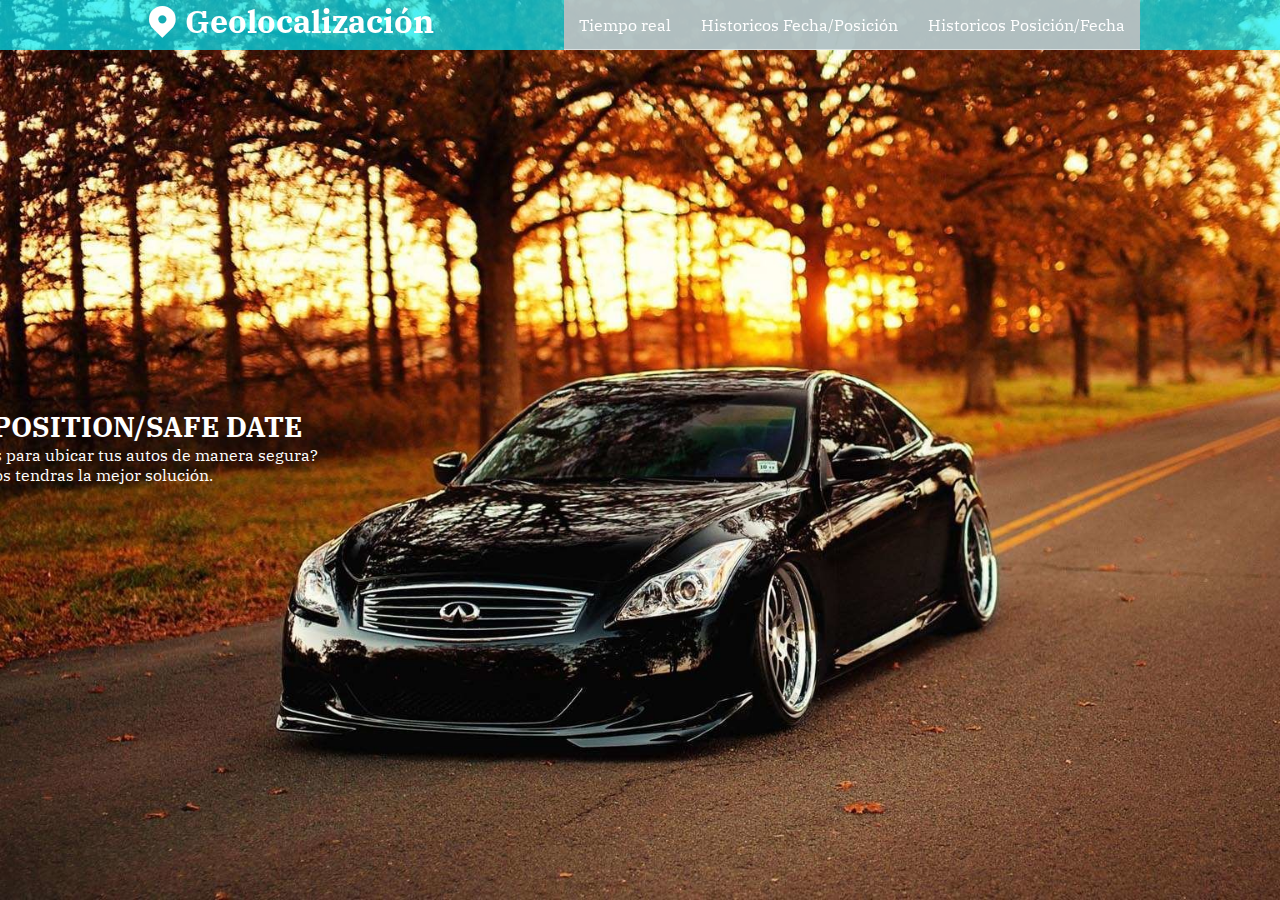
<file: design/index.html>
<!DOCTYPE html>
<html lang="en">
<head>
    <meta charset="UTF-8">
    <meta name="viewport" content="width=device-width, initial-scale=1.0">
    <meta http-equiv="X-UA-Compatible" content="ie=edge">
    <title>Telemetría</title>
    <link rel="stylesheet" href="css/fontello.css">
    <link rel="stylesheet" href="css/estilos.css">
    <link rel="stylesheet" href="css_login/estilos.css"> 
</head>
<body>
    <script src="js/jquery.js"></script>
    <script src="js/main.js"></script>
    <header> <!-- cabecera de la pagina -->

        <div class="contenedor">
            <h1 class="icon-ubicación">Geolocalización</h1>
            <input type="checkbox" id="menu">
            <label class="icon-menu"for="menu"></label>
            <nav class="menu">
                <a href="main.html">Tiempo real</a>
                <a href="register.html">Historicos Fecha/Posición</a>
                <a href="dir.html">Historicos Posición/Fecha</a>
            </nav>
        </div>
    </header>
    <main>
        <section id="banner">
           <!--N <img src="css/auto.jpg" alt="auto" width="100%" height="100%">  -->
           <div class="contenedor"> 
            <h2>SAFE POSITION/SAFE DATE</h2>
            <p>¿Problemas para ubicar tus autos de manera segura?<br/>Con nosotros tendras la mejor solución.</p>
            </div>
        </section>
    </main>
</body>
</html>
</file>
<file: design/css/fontello.css>
@font-face {
  font-family: 'fontello';
  src: url('../font/fontello.eot?80380484');
  src: url('../font/fontello.eot?80380484#iefix') format('embedded-opentype'),
       url('../font/fontello.woff2?80380484') format('woff2'),
       url('../font/fontello.woff?80380484') format('woff'),
       url('../font/fontello.ttf?80380484') format('truetype'),
       url('../font/fontello.svg?80380484#fontello') format('svg');
  font-weight: normal;
  font-style: normal;
}
/* Chrome hack: SVG is rendered more smooth in Windozze. 100% magic, uncomment if you need it. */
/* Note, that will break hinting! In other OS-es font will be not as sharp as it could be */
/*
@media screen and (-webkit-min-device-pixel-ratio:0) {
  @font-face {
    font-family: 'fontello';
    src: url('../font/fontello.svg?80380484#fontello') format('svg');
  }
}
*/
 
 [class^="icon-"]:before, [class*=" icon-"]:before {
  font-family: "fontello";
  font-style: normal;
  font-weight: normal;
  speak: none;
 
  display: inline-block;
  text-decoration: inherit;
  width: 1em;
  margin-right: .2em;
  text-align: center;
  /* opacity: .8; */
 
  /* For safety - reset parent styles, that can break glyph codes*/
  font-variant: normal;
  text-transform: none;
 
  /* fix buttons height, for twitter bootstrap */
  line-height: 1em;
 
  /* Animation center compensation - margins should be symmetric */
  /* remove if not needed */
  margin-left: .2em;
 
  /* you can be more comfortable with increased icons size */
  /* font-size: 120%; */
 
  /* Font smoothing. That was taken from TWBS */
  -webkit-font-smoothing: antialiased;
  -moz-osx-font-smoothing: grayscale;
 
  /* Uncomment for 3D effect */
  /* text-shadow: 1px 1px 1px rgba(127, 127, 127, 0.3); */
}
 
.icon-ubicación:before { content: '\e800'; } /* '' */
.icon-facebook:before { content: '\f09a'; } /* '' */
.icon-menu:before { content: '\f0c9'; } /* '' */
.icon-instagram:before { content: '\f16d'; } /* '' */
.icon-gplus:before { content: '\f30f'; } /* '' */
</file>
<file: design/css/estilos.css>
@import url('https://fonts.googleapis.com/css?family=IBM+Plex+Serif');
@import url(menu.css);
@import url(banner.css);

/*@import url(mapita.css);*/

*{
    margin: 0; /*definimos margenes*/
    padding: 0;
    box-sizing: border-box ;     /* para que todo quede dentro del box y no se salga la letra */
}

body{
    font-family: 'IBM Plex Serif', serif; /* esta es la fuente y su respectiva vinculacion se hizo con el link de arriba */
}

header{ /* personalizamos la cabecera de la pagina web */
   width: 100%;
   height: 50px; 
   background: rgb(6, 238, 255,0.7); /* color de la caja donde estará el header */
   color: white; /* color del texto que esta dentro del header*/ 
   position: fixed; /* para fijar el header */
   top: 0;
   left:0;
   z-index: 100; /* para que el header no se tape por otros elementos al bajar la pagina*/
}


.contenedor {

    width: 100%;
    margin: auto;
}

h1{

    float: left;    
}

header .contenedor{ /* significa que del header vamos a modificar el contenedor*/

    display: table; /* limpiamos los floats del contenedor */
}

section{
    width: 100%;
    margin-bottom: 25px;
}


@media(min-width:1024px){
    .contenedor
    {
        width: 1000px;
    }
}
</file>
<file: design/css_login/estilos.css>
*{
    margin: 0;
    padding: 0;
   -webkit-box-sizing: border-box;
   -moz-box-sizing: border-box;
   box-sizing: border-box;
}

body{
    background: url(../img/auto.jpg);
    background-size: cover;
    background-attachment: fixed;
    /*font-family: robo */
}

.contenedor-form{ /* diseñamos el contenedor donde se encuentra la frase crear cuenta */

    position: fixed; /* para fijar el header */
    top: 15%;
    left:62%;
    background: rgba(0,0,0,.7);
    width: 100%;
    max-width: 500px;
    margin: 48px auto;
    color: #fff;
    border-radius: 5px;
    padding: 40px;

}

.contenedor-form .toggle {

        position: absolute;
         top: 7px;
        right: 7px;
        width: 100px;
        height: 30px;
        font-size: 12px;
        line-height: 25px;
        text-align: center;
        border-top: 2px solid #1bfff4;
        border-bottom: 2px solid #1bfff4;
        transition: all .5s ease;
        cursor: pointer;

}


.contenedor-form .toggle span {

    letter-spacing:1px;

}

.contenedor-form .toggle:hover {

    border-top: 2px solid #eef3f3;
    border-bottom: 2px solid #eef3f3 ;

}

.contenedor-form h2{

    margin: 0 0 28px 0;
    font-size: 20px;
    font-weight: 400;
    line-height: 1;

}

.contenedor-form input[type="text"],
.contenedor-form input[type="password"],
.contenedor-form input[type="email"]{

    outline: none;
    background: rgba(0,0,0,.5);
    display: block;
    width: 100%;
    padding: 10px 15px;
    color: #fff;
    border: none;
    border-radius: 2px;
    border-bottom: 4px solid #1bfff4;
    font-size: 14px;
    font-weight: normal;
    margin: 0 0 20px 0;
    transition: all 0.5s ease;

}


.contenedor-form input[type="text"]:focus,
.contenedor-form input[type="password"]:focus,
.contenedor-form input[type="email"]:focus{

    border-bottom: 4px solid #eef3f3;
     


}

.contenedor-form input[type="submit"]{
    background:#1bfff4;
    color: #fff;
    border: none;
    width: 100%;
    padding: 10px 0;
    font-weight: normal;
    letter-spacing: 1px;
    font-size: 16px;
    cursor: pointer;
    transition: all .5s ease;

}

.contenedor-form input[type="submit"]:hover{

    background: rgba(0,117,217, 0.7);
}



.contenedor-form .reset-password{

    background: rgba(0,117,217, 0.7);
    
    width: 100%;
    padding: 15px 0;
    text-align: center;
    border-bottom-right-radius: 5px;
    border-bottom-left-radius: 5px;


}

.contenedor-form .reset-password a{

    color: #fff;
    text-decoration: none;
    font-size: 16px;

}

.contenedor-form .formulario{

    padding: 40px;
    display: none;

}

.contenedor-form .formulario:nth-child(2){

    display: block;
}
</file>
